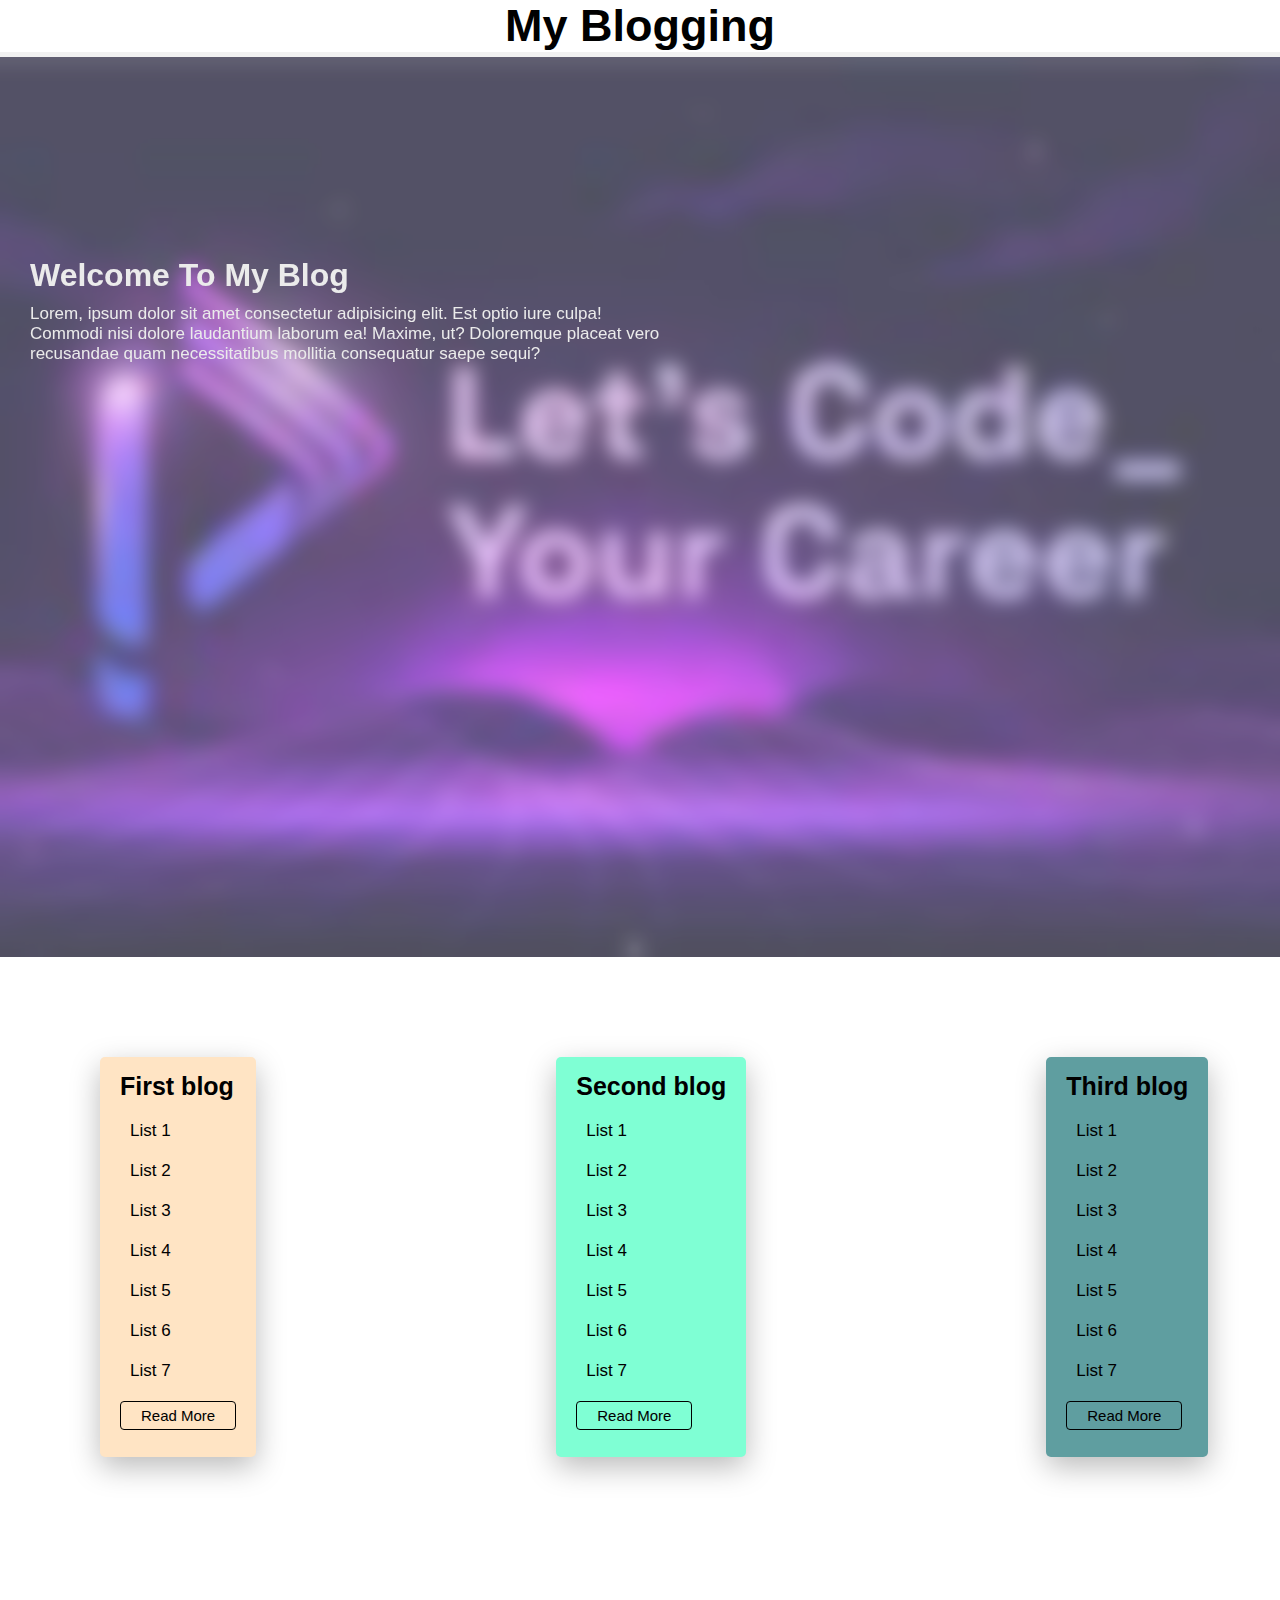
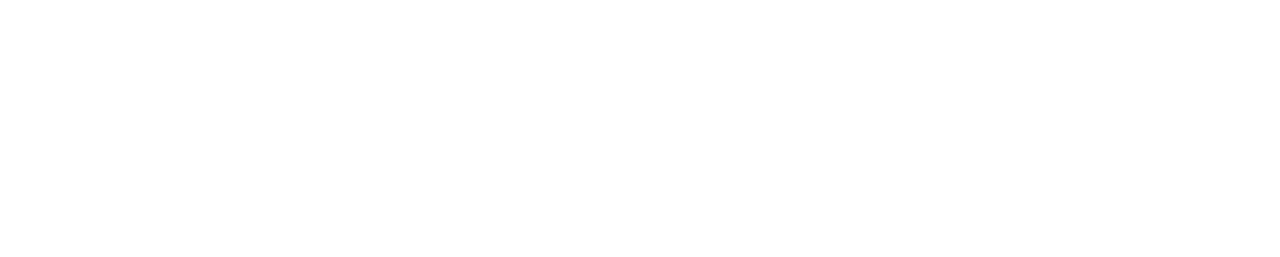
<file: Module-2/index.html>
<!DOCTYPE html>
<html lang="en">
<head>
    <meta charset="UTF-8">
    <meta name="viewport" content="width=device-width, initial-scale=1.0">
    <title>Explore Basic CSS</title>
    <!-- Internal CSS -->
    <style>
        h1 {
            font-family: Arial, Helvetica, sans-serif;
        }
        .main {
            width: 100vw;
            height: 100vh;
            display: flex;
        }
        
    </style>
    <!-- External CSS link -->
    <link rel="stylesheet" href="style.css">
</head>
<body>
    <header>
        <h1 class="siteTitle">My Blogging</h1>
    </header>

    <div class="landing">
        <div class="overlay">
            <div class="card">
                <h1>Welcome To My Blog</h1>
                <p>Lorem, ipsum dolor sit amet consectetur adipisicing elit. Est optio iure culpa! Commodi nisi dolore laudantium laborum ea! Maxime, ut? Doloremque placeat vero recusandae quam necessitatibus mollitia consequatur saepe sequi?</p>
            </div>
        </div>
    </div>
    
    <div class="main">
        <!-- Paragraph 1 -->
        <div style="background-color: bisque;" class="para para-1">
            <h1>First blog</h1>
            <ul type="none">
                <li>List 1</li>
                <li>List 2</li>
                <li>List 3</li>
                <li>List 4</li>
                <li>List 5</li>
                <li>List 6</li>
                <li>List 7</li>
            </ul>
            <button type="button" class="btn-1">Read More</button>
        </div>
        <!-- Paragraph 2 -->
        <div style="background-color: aquamarine;" class="para para-2">
            <h1>Second blog</h1>
            <ul type="none">
                <li>List 1</li>
                <li>List 2</li>
                <li>List 3</li>
                <li>List 4</li>
                <li>List 5</li>
                <li>List 6</li>
                <li>List 7</li>
            </ul>
            <button type="button" class="btn-2">Read More</button>
        </div>
        <!-- Paragraph 3 -->
        <div style="background-color: cadetblue;" class="para para-3">
            <h1>Third blog</h1>
            <ul type="none">
                <li>List 1</li>
                <li>List 2</li>
                <li>List 3</li>
                <li>List 4</li>
                <li>List 5</li>
                <li>List 6</li>
                <li>List 7</li>
            </ul>
            <button type="button" class="btn-3">Read More</button>
        </div>
    </di>

</body>
</html>
</file>
<file: Module-2/style.css>
* {
    margin: 0;
    padding: 0;
    box-sizing: border-box;
}

.siteTitle {
    font-size: 45px;
    font-family: 'Lucida Sans', 'Lucida Sans Regular', 'Lucida Grande', 'Lucida Sans Unicode', Geneva, Verdana, sans-serif;
    text-align: center;
    border-bottom: 5px solid #f1f1f1;
}

.landing {
    width: 100vw;
    height: 100vh;
    background-image: url('./image/bannar.jpg');
    background-repeat: no-repeat;
    background-size: cover;
    background-position: center;
}

.landing > .overlay > .card > p {
    font-family:'Lucida Sans', 'Lucida Sans Regular', 'Lucida Grande', 'Lucida Sans Unicode', Geneva, Verdana, sans-serif;
    font-size: 17px;
    padding: 10px 0;
}

.landing > .overlay > .card {
    width: 50vw;
    height: 100%;
}

.landing > .overlay {
    width: 100%;
    height: 100vh;
    color: rgb(235, 235, 235);
    padding: 200px 30px;
    /* background-color: rgba(0, 0, 0, 0.6); */
    background-color: rgba(255,255,255, 0.3);
    backdrop-filter: blur(10px);
}
.para {
    height: 400px;
    margin: 100px 0 0;
    padding: 15px 20px;
    border-radius: 5px;
    box-shadow: 0 10px 30px 0px #bbb;
    overflow: hidden;
}
.para:hover {
    box-shadow: none;
    transition: ease-in-out .5s;
}

.para > ul > li {
    font-family: 'Franklin Gothic Medium', 'Arial Narrow', Arial, sans-serif;
    padding: 10px 10px;
    font-size: 17px;
}
.para > h1 {
    font-size: 25px;
    padding-bottom: 10px;
}
.para > button {
    margin: 10px 0 0;
    padding: 5px 20px;
    cursor: pointer;
    border: 1px solid #000;
    background-color: transparent;
    border-radius: 4px;
    font-size: 15px;
    font-family: 'Franklin Gothic Medium', 'Arial Narrow', Arial, sans-serif;
}

.para-1 {
    margin-left: 100px;
}
.para-2 {
    margin-left: 300px;
}
.para-3 {
    margin-left: 300px;
}
</file>
